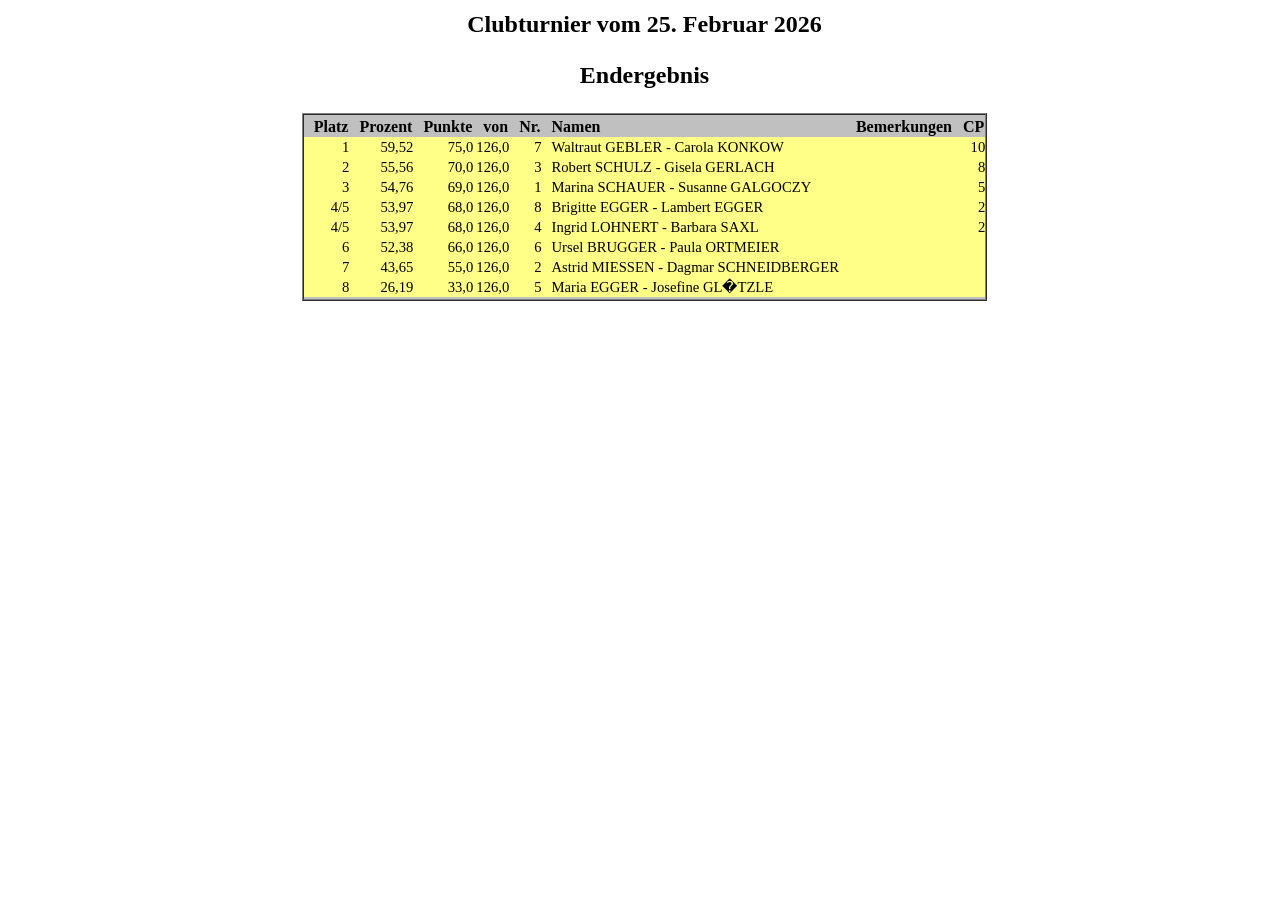
<file: 26_02_25E.html>
<html><head><title>Clubturnier vom 25. Februar 2026</title>
<style>th{padding-left:10px}td.anhang{padding-left:0px;padding-right:0px}td.termine{padding-left:10px;padding-right:7px;padding-top:0px}*.titel{padding-top:10px}td{padding-left:10px;padding-right:7px;padding-top:4px}td.namen{padding-left:10px;padding-right:7px;white-space:nowrap}u.auf{white-space:nowrap;color:green}u.ab{white-space:nowrap;color:red}tr.e{line-height:1pt; font-size:1pt;}
@media print{td {font-size:11pt;}#ueb {font-size: 13pt; color:black; line-height: 15pt;}td {font-size: 11pt; line-height: 12pt; padding-left:3; padding-right:0;padding-top:1;padding-bottom:1;}}
@media screen, handheld{#ueb {font-size: 0pt; color:#e5ffe5;line-height: 0pt;}td {font-size: 11pt; line-height: 12pt; padding-left:3; padding-right:0;padding-top:2;padding-bottom:2;}}
</style>
</head><body bgcolor="#ffffff">
<center><table><tr><th><h2>Clubturnier vom 25. Februar 2026</h2></th></tr><tr><th><h2>Endergebnis</h2></th></tr><tr><th><table cellspacing=0 bgcolor=silver border=1>
<tr><td class="anhang"><table cellspacing=0 bgcolor=#ffff88 width=100%><tr bgcolor=silver><th align=right>Platz</th><th align=right>Prozent</th><th align=right>Punkte</th><th>von</th><th align=right>Nr.</th><th align=left>Namen</th><th align=right>Bemerkungen</th><th align=right>CP</th></tr>
<tr align=right><td>1</td><td>59,52 </td><td>75,0</td><td>126,0</td><td>7</td><td class="namen" align=left>Waltraut GEBLER - Carola KONKOW</td><td></td><td>10</td></tr>
<tr align=right><td>2</td><td>55,56 </td><td>70,0</td><td>126,0</td><td>3</td><td class="namen" align=left>Robert SCHULZ - Gisela GERLACH</td><td></td><td>8</td></tr>
<tr align=right><td>3</td><td>54,76 </td><td>69,0</td><td>126,0</td><td>1</td><td class="namen" align=left>Marina SCHAUER - Susanne GALGOCZY</td><td></td><td>5</td></tr>
<tr align=right><td>4/5</td><td>53,97 </td><td>68,0</td><td>126,0</td><td>8</td><td class="namen" align=left>Brigitte EGGER - Lambert EGGER</td><td></td><td>2</td></tr>
<tr align=right><td>4/5</td><td>53,97 </td><td>68,0</td><td>126,0</td><td>4</td><td class="namen" align=left>Ingrid LOHNERT - Barbara SAXL</td><td></td><td>2</td></tr>
<tr align=right><td>6</td><td>52,38 </td><td>66,0</td><td>126,0</td><td>6</td><td class="namen" align=left>Ursel BRUGGER - Paula ORTMEIER</td><td></td><td> </td></tr>
<tr align=right><td>7</td><td>43,65 </td><td>55,0</td><td>126,0</td><td>2</td><td class="namen" align=left>Astrid MIESSEN - Dagmar SCHNEIDBERGER</td><td></td><td> </td></tr>
<tr align=right><td>8</td><td>26,19 </td><td>33,0</td><td>126,0</td><td>5</td><td class="namen" align=left>Maria EGGER - Josefine GL�TZLE</td><td></td><td> </td></tr>
</table></td></tr>
</table></td></tr>
</table></center>
</body></html>
</file>
